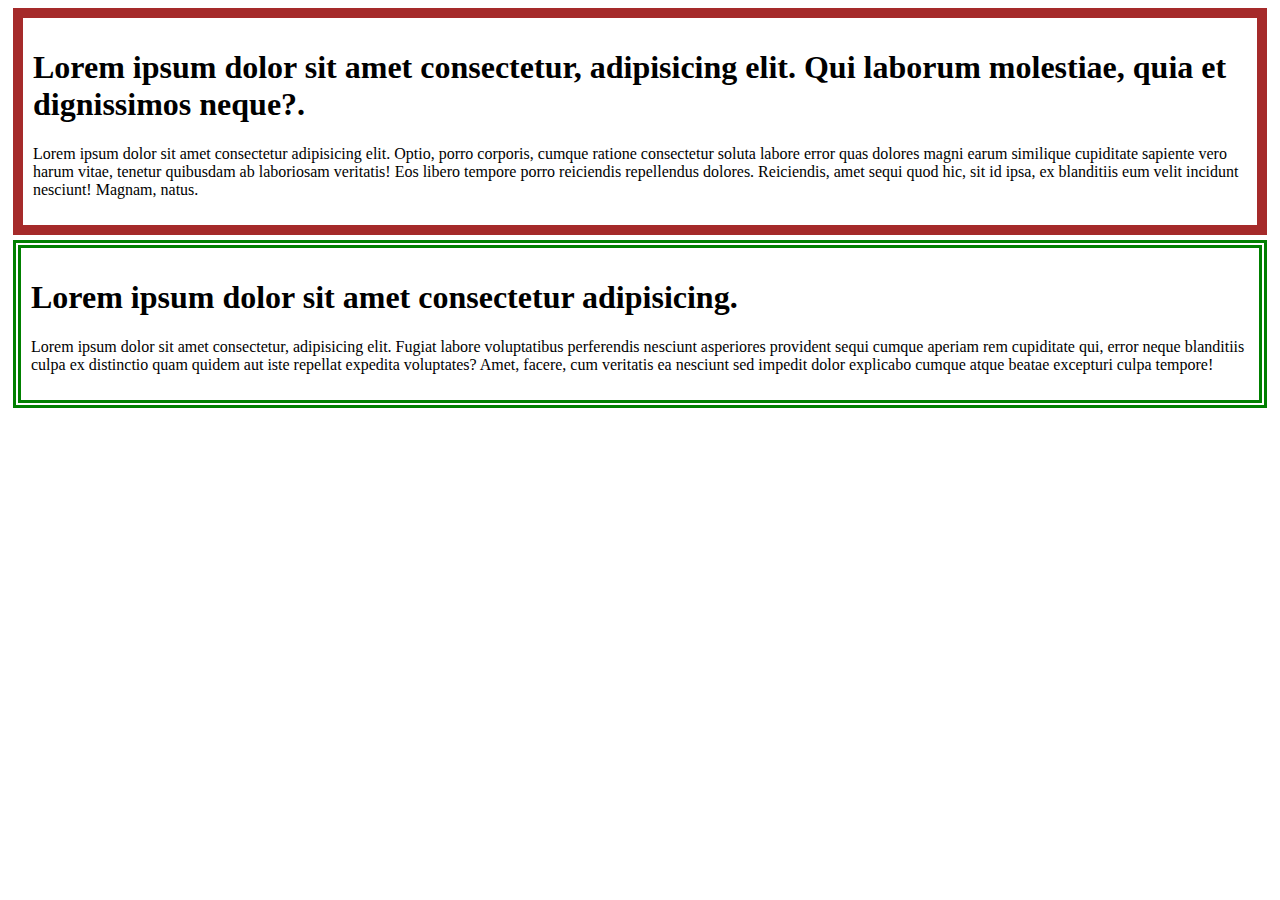
<file: Index.html>
<!DOCTYPE html>
<html>

<head>
    <link rel="stylesheet" href="/style.css">
    <title>
        Our new Website
    </title>
    <style>
        .d1 {
            border: 10px solid brown;
            margin: 5px;
            padding: 10px;
        }

        .d2 {
            border: 8px double green;
            margin: 5px;
            padding: 10px;

        }




        /* body {
            background-image: url("/img\ 5.jpeg");
            background-size: 1000px 500px;
            background-repeat: no-repeat;
            background-attachment: fixed;
            background-position: center;
            color: blue;
        } */
    </style>

</head>


<body>
    <div class="d1">
        <h1>Lorem ipsum dolor sit amet consectetur, adipisicing elit. Qui laborum molestiae, quia et dignissimos neque?.
        </h1>
        <p>Lorem ipsum dolor sit amet consectetur adipisicing elit. Optio, porro corporis, cumque ratione consectetur
            soluta labore error quas dolores magni earum similique cupiditate sapiente vero harum vitae, tenetur
            quibusdam ab laboriosam veritatis! Eos libero tempore porro reiciendis repellendus dolores. Reiciendis, amet
            sequi quod hic, sit id ipsa, ex blanditiis eum velit incidunt nesciunt! Magnam, natus.</p>
    </div>

    <div class="d2">
        <h1>Lorem ipsum dolor sit amet consectetur adipisicing.</h1>
        <p>Lorem ipsum dolor sit amet consectetur, adipisicing elit. Fugiat labore voluptatibus perferendis nesciunt
            asperiores provident sequi cumque aperiam rem cupiditate qui, error neque blanditiis culpa ex distinctio
            quam quidem aut iste repellat expedita voluptates? Amet, facere, cum veritatis ea nesciunt sed impedit dolor
            explicabo cumque atque beatae excepturi culpa tempore!</p>
    </div>

    <!-- <h1>Lorem ipsum dolor sit amet consectetur, adipisicing elit. Aliquam unde suscipit dolore nobis modi iusto. Maiores nesciunt cupiditate suscipit sed, optio aliquid architecto debitis corrupti eligendi iure? Culpa eum harum eos omnis non inventore, voluptatem ipsa excepturi. Consectetur hic quis magnam at, aut cumque repudiandae suscipit eveniet, ipsum commodi eius corrupti ut sit sunt quisquam eaque dignissimos? Repellat minima excepturi doloribus nam dolorum ducimus, odit illum quibusdam sint. Nam, labore suscipit iusto quod sint ipsa odit voluptates, fugiat ab magnam inventore enim corporis sed maxime officia repellat neque incidunt minus praesentium nemo ipsam blanditiis! Aliquid cumque quas quis in, et impedit, nemo aliquam ipsum amet laboriosam deserunt sit reprehenderit aut illo earum quia officia dolores. Fugit qui neque necessitatibus repudiandae esse delectus tempora earum unde? Esse voluptates totam dolore quam excepturi corrupti maiores quod vero dignissimos quibusdam quidem facilis reprehenderit saepe, error, quisquam eos alias explicabo veritatis voluptatum facere. Adipisci at cupiditate pariatur dolor aperiam porro eos? Sunt sequi quisquam quidem architecto ab, quasi harum odit error amet excepturi voluptate voluptates eos. Illo quaerat, cum eius fugiat vel sit sed ratione eum accusantium excepturi. Odit, quisquam quis obcaecati asperiores mollitia tenetur nam enim provident eveniet possimus at quae dolorum suscipit accusantium eligendi quaerat recusandae totam adipisci? Quos, ab odio architecto similique illum blanditiis eum itaque illo ea ipsam harum quam vel nihil laborum impedit minima ut rerum a porro! Numquam, non expedita. Placeat quia minima temporibus doloribus voluptates porro magnam nemo delectus impedit, consequatur, distinctio saepe obcaecati, natus nesciunt consectetur voluptate architecto esse. Sequi illo accusamus fugit labore aliquam aperiam obcaecati. Voluptatem, et consequatur laudantium eius veniam nisi, quisquam optio delectus esse nihil eos! Et autem dolore minus dolorem ullam distinctio placeat eum consectetur iste labore hic unde repellendus harum tempore a, quaerat quisquam praesentium, cum aperiam animi quam assumenda in! Officia, assumenda totam, maiores neque officiis debitis et, a fugit possimus perferendis magni sint tempore vitae itaque vel? Tempora minus corporis deleniti sit nihil asperiores, maxime ratione a deserunt eius ab laborum numquam perferendis error ullam optio neque, rerum accusamus illum ex architecto, provident vitae? Corrupti assumenda, aut nostrum tempore, distinctio libero sed odit culpa exercitationem dignissimos iure officia architecto quam ipsum accusantium accusamus. Ea perferendis aut iusto? Porro necessitatibus unde vitae doloremque praesentium, fugiat inventore eveniet atque veniam delectus voluptas amet quae voluptatem nam temporibus numquam deserunt ducimus! Deserunt, ipsam, nam officia eveniet laboriosam culpa quae vero soluta veritatis perspiciatis nostrum nihil sunt nemo ex id aperiam commodi tenetur minima esse dolore corrupti deleniti sed eligendi sapiente. Explicabo tempora est, ullam ad placeat magni officia debitis nulla optio consequuntur vero ipsa et in deserunt beatae vel non aut alias dolore! Suscipit quis voluptates, eveniet obcaecati quisquam quas vero dolores tempora inventore velit? Aliquam necessitatibus quasi magni ipsum animi sit omnis, fugit voluptas. Explicabo deleniti nesciunt vel itaque nisi molestias, atque laudantium consectetur fuga dolor quibusdam corporis facere possimus. Quidem, eaque non dolores adipisci iste nam tenetur magnam aspernatur voluptates aperiam suscipit iure eos, excepturi hic in architecto! Qui.</h1>
 -->



    <!-- 
        1. by tagname
        2. by id
        3. by class
        4. grouping
        5. universal
     -->

    <!-- <h1>by tagname</h1>
    <br>
    <h2 id="id2">by id</h2>
    <br>
    <h3 class="heading">by class</h3>
    <p class="heading">by class Lorem ipsum dolor sit amet.</p>
    <br>
    <h4>Grouping</h4>
    <p>Lorem ipsum dolor sit amet.</p>
    <br>
    <u>Lorem ipsum dolor sit.</u>
    <br>
    <i>Lorem, ipsum dolor.</i>
    <br>
    <b>Lorem, ipsum.</b>
    <br>
    <h5 class="universal">Lorem ipsum dolor sit amet.</h5>
    <p class="universal">Lorem ipsum dolor sit.</p>
    <p class="universal">Lorem, ipsum dolor.</p>
    <p class="universal">Lorem, ipsum.</p> -->





    <!-- <h1 style="color:blue">Inline CSS </h1>
    <h2>Internal CSS</h2>
    <h3>External CSS</h3> -->


    <!-- <form>

        <fieldset>
            <legend>Personal Info</legend>
            <label for="fname">First Name:</label>
            <input type="text" name="fname" required placeholder="First name">

            <br>
            <br>
            <label for="lname">Last Name:</label>
            <input type="text" name="lname" required placeholder="Last Name">

        
        <br>
        <br>
        
        <label for="email">Email:</label>
        <input type="email" name="email" required placeholder="Email">
        <br>
        <br>
        <label for="pass">Password:</label>
        <input type="password" name="pass" required placeholder="Password">
        <br>
        <br>
        <label for="Gender">Gender:</label>
        <label>Male:</label>
        <input type="radio" name="Gender">
        <label>Female:</label>
        <input type="radio" name="Gender">
        <label>Other:</label>
        <input type="radio" name="Gender">
        <br>
        <br>
        <label for="subjects"></label>
        English
        <input type="checkbox" name="subjects" id="" checked>
        Urdu
        <input type="checkbox" name="subjects" id="">
        Maths
        <input type="checkbox" name="subjects" id="">
        <br>
        <br>
        <select>
            <optgroup label="Fruits">
                <option>
                    Apple
                </option>
                <option>
                    Banana
                </option>
                <option>
                    Orange
                </option>
            </optgroup>
            <optgroup label="Vegetable">
                <option>
                    Potatos
                </option>
                <option>
                    Lemon
                </option>
                <option>
                    Leafs
                </option>
            </optgroup>

        </select>
        <br>
        <br>

        <input type="Submit">
        <input type="reset">
    </fieldset>

    </form> -->

    <!-- <H1> Heading 1 </H1>

    <hr>

    <p>
        Lorem ipsum, dolor sit amet consectetur adipisicing elit. Doloribus repudiandae neque consequatur, voluptate
        animi esse dolore iusto! Sapiente adipisci temporibus molestias doloribus, ullam, quas cupiditate qui odit hic
        dolor autem.
    </p>

    <br>

    <h2>Heading 2 </h2>

    <hr>
    <br>

    <p>
        Lorem ipsum dolor <u>sit amet consectetur adipisicing elit. Earum soluta corporis officiis </u>eius sequi
        mollitia natus, <i>nisi tenetur enim autem inventore consectetur architecto sit, nobis nihil magnam hic deleniti
            quisquam debitis, nam velit. Velit nulla rem labore accusamus impedit. Officia sint delectus distinctio
            quisquam cumque</i> odio, aperiam optio nisi culpa amet <strike>voluptates </strike>, iste voluptas dolore
        cum, porro id ut voluptatum quasi <b>enim recusandae alias totam et</b> fugit. Tempore neque ab ipsum
        voluptatibus voluptatum explicabo accusantium, consectetur odio facilis! Exercitationem saepe corrupti, ab
        fugiat velit harum omnis vitae consequuntur delectus nam cupiditate ex?
    </p>

    <b>This is Bold</b>
    <i>This is Italic</i>
    <u>This is Underline</u>

    <br>
    Lorem ipsum dolor sit amet consectetur, adipisicing elit. Ducimus magni cupiditate, similique quo mollitia
    voluptates, consequuntur rem ut neque, quas dolores aliquid explicabo voluptatem dicta suscipit tempora quod
    quibusdam officia!

    <h1>My First Application</h1>
    <p>
    <pre>
            To The Principle
            BMJ School
            Karachi

            Dear Sir, 
                    I want to check my paragraph Lorem ipsum dolor sit amet consectetur,
                    adipisicing elit. Eos, nulla numquam. <b>Earum</b> <i>reiciendis</i>
                    <u>accusamus</u> ipsum incidunt aliquid iure quasi quas asperiores,
                    cumque, animi nostrum iste ad consequatur <strong>vitae</strong>
                    optio ullam? Voluptatem quia voluptates odit soluta. Ipsam nobis
                    magnam alias <strike> nihil! Nisi</strike> ut eius vel repellat in dicta et quaerat
                    iure.
                                                                Thank you
                </pre>
    <del>900</del>
    <ins> 684 </ins>
    </p>

    <h1>
        <center>My Best Friend </center>
    </h1>
    <hr>
    <h2>yes friend</h2>
    <p>Lorem ipsum dolor sit amet consectetur adipisicing elit. Vero fugit nemo nam amet sunt tempora odio mollitia
        suscipit! Assumenda pariatur ullam vero laboriosam consequuntur incidunt nihil ab molestiae laudantium facere.
    </p>

    <abbr title='Bantva Memon Jamat'> BMJ </abbr>
    <h1 align="center"> hello world</h1>

    <p>
        a<sup>2</sup>
        H<sub>20</sub>
    </p>

    <em> do it </em>

    <p></p>Lorem ipsum, dolor sit amet consectetur adipisicing elit. Accusantium quis nam beatae eligendi quod
    necessitatibus, natus vero autem soluta, <mark> at assumenda adipisci</mark> voluptas? Cum unde voluptatem molestiae
    molestias voluptate! Ut?
    </p>

    <acronym title="professor"> Prof </acronym>
    <br>
    <br>
    <abbr title="ScreenShot"> SS </abbr>
    <br>
    <br>
    <small>I am small</small>
    <br>
    <normal>I am Normal</normal>
    <br>
    <big>I am Big</big>
    <br>
    <br>
    <h1><bdo dir="rtl"> <mark> <strong> میں علی ہوں </mark></strong></bdo> </h1>
    <br>
    <br>
    <bdo dir="rtl"> Lorem ipsum dolor sit amet.
    </bdo>
    <br>

    <img src="/pexels-photo-14339714.jpeg" alt="nop" width="500" border="10">
    <br>
    <img src="/bird-wings-flying-feature.gif" alt="flying bird" width="800" border="20" align="right">

    <br>
    <br>
    <br>
    <br>
    <br>
    <br>
    <br>
    <br>
    <br>
    <br>
    <br>
    <br>
    <br>
    <br>
    <br>
    <br>
    <br>
    <br>
    <br>
    <br>
    <br>
    <br>
    <br>
    <br>
    <br>
    <br>
    <br>
    <br>

    <img src="https://assets-static.invideo.io/files/let_us_begin_22eab4412a.gif" alt="yahoo" width="500">


    <center>
        <table border="2" cellpadding="20" cellspacing="20">
            <tr>
                <th colspan="4"> student data</th>
            </tr>
            <tr>
                <th rowspan="4">student data</th>
                <th>serial</th>
                <th>name</th>
                <th>roll no</th>
            </tr>
            <tr>
                <td>
                    <center>1</center>
                </td>
                <td>salman</td>
                <td>326</td>
            </tr>
            <tr>
                <td>
                    <center>2</center>
                </td>
                <td>kamran</td>
                <td>556</td>
            </tr>
            <tr>
                <td>
                    <center>3</center>
                </td>
                <td>Hanzalah</td>
                <td>980</td>
            </tr>

        </table>
    </center>

    <center>
        <table border="4" cellpadding="10" cellspacing="10">
            <th colspan="6"> <mark>
                    <h1> Images Table </h1>
                </mark></th>
            <tr>
                <th rowspan="6"> <mark>
                        <h1>Images Table </h1>
                    </mark></th>
                <td><img src="https://images.pexels.com/photos/6387865/pexels-photo-6387865.jpeg?auto=compress&cs=tinysrgb&w=1260&h=750&dpr=1"
                        width="100" </td>
                <td><img src="https://images.pexels.com/photos/6044453/pexels-photo-6044453.jpeg?auto=compress&cs=tinysrgb&w=1260&h=750&dpr=1"
                        width="100" </td>
                <td><img src="https://images.pexels.com/photos/5721910/pexels-photo-5721910.jpeg?auto=compress&cs=tinysrgb&w=1260&h=750&dpr=1"
                        width="100" </td>
                <td><img src="https://images.pexels.com/photos/4947569/pexels-photo-4947569.jpeg?auto=compress&cs=tinysrgb&w=1260&h=750&dpr=1"
                        width="100" </td>
                <td><img src="https://images.pexels.com/photos/6044453/pexels-photo-6044453.jpeg?auto=compress&cs=tinysrgb&w=1260&h=750&dpr=1"
                        width="100" </td>
            </tr>
            <td><img src="https://images.pexels.com/photos/5721906/pexels-photo-5721906.jpeg?auto=compress&cs=tinysrgb&w=1260&h=750&dpr=1"
                    width="100" </td>
            <td><img src="https://images.pexels.com/photos/4230621/pexels-photo-4230621.jpeg?auto=compress&cs=tinysrgb&w=1260&h=750&dpr=1"
                    width="100" </td>
            <td><img src="https://images.pexels.com/photos/6243227/pexels-photo-6243227.jpeg?auto=compress&cs=tinysrgb&w=1260&h=750&dpr=1"
                    width="100" </td>
            <td><img src="https://images.pexels.com/photos/7319144/pexels-photo-7319144.jpeg?auto=compress&cs=tinysrgb&w=1260&h=750&dpr=1"
                    width="100" </td>
            <td><img src="https://images.pexels.com/photos/7147586/pexels-photo-7147586.jpeg?auto=compress&cs=tinysrgb&w=1260&h=750&dpr=1"
                    width="100" </td>
                <tr>
                <tr>
                    <td><img src="https://images.pexels.com/photos/7794444/pexels-photo-7794444.jpeg?auto=compress&cs=tinysrgb&w=1260&h=750&dpr=1"
                            width="100" </td>
                    <td><img src="https://images.pexels.com/photos/5691627/pexels-photo-5691627.jpeg?auto=compress&cs=tinysrgb&w=1260&h=750&dpr=1"
                            width="100" </td>
                    <td><img src="https://images.pexels.com/photos/4913371/pexels-photo-4913371.jpeg?auto=compress&cs=tinysrgb&w=1260&h=750&dpr=1"
                            width="100" </td>
                    <td><img src="https://images.pexels.com/photos/6387860/pexels-photo-6387860.jpeg?auto=compress&cs=tinysrgb&w=1260&h=750&dpr=1"
                            width="100" </td>
                    <td><img src="https://images.pexels.com/photos/6044448/pexels-photo-6044448.jpeg?auto=compress&cs=tinysrgb&w=1260&h=750&dpr=1"
                            width="100" </td>
                </tr>
                <tr>
                    <td><img src="https://images.pexels.com/photos/6044454/pexels-photo-6044454.jpeg?auto=compress&cs=tinysrgb&w=1260&h=750&dpr=1"
                            width="100" </td>
                    <td><img src="https://images.pexels.com/photos/7809800/pexels-photo-7809800.jpeg?auto=compress&cs=tinysrgb&w=1260&h=750&dpr=1"
                            width="100" </td>
                    <td><img src="https://images.pexels.com/photos/3775540/pexels-photo-3775540.jpeg?auto=compress&cs=tinysrgb&w=1260&h=750&dpr=1"
                            width="100" </td>
                    <td><img src="https://images.pexels.com/photos/6041461/pexels-photo-6041461.jpeg?auto=compress&cs=tinysrgb&w=1260&h=750&dpr=1"
                            width="100" </td>
                    <td><img src="https://images.pexels.com/photos/6045248/pexels-photo-6045248.jpeg?auto=compress&cs=tinysrgb&w=1260&h=750&dpr=1"
                            width="100" </td>
                </tr>
                <tr>
                    <td><img src="https://images.pexels.com/photos/7148050/pexels-photo-7148050.jpeg?auto=compress&cs=tinysrgb&w=1260&h=750&dpr=1"
                            width="100" </td>
                    <td><img src="https://images.pexels.com/photos/5490207/pexels-photo-5490207.jpeg?auto=compress&cs=tinysrgb&w=1260&h=750&dpr=1"
                            width="100" </td>
                    <td><img src="https://images.pexels.com/photos/6243239/pexels-photo-6243239.jpeg?auto=compress&cs=tinysrgb&w=1260&h=750&dpr=1"
                            width="100" </td>
                    <td><img src="https://images.pexels.com/photos/5746063/pexels-photo-5746063.jpeg?auto=compress&cs=tinysrgb&w=1260&h=750&dpr=1"
                            width="100" </td>
                    <td><img src="https://images.pexels.com/photos/4969923/pexels-photo-4969923.jpeg?auto=compress&cs=tinysrgb&w=1260&h=750&dpr=1"
                            width="100" </td>
                </tr>

                </tr>
        </table>
     </center> 
    
    <ul type="square">
        <li>Maths</li>
        <ul>
            <li>Chapter 1</li>
            <ul>
                <li>Part 1</li>
                <li>Part 2</li>
                <li>Part 3</li>
            </ul>
            <li>Chapter 2</li>
            <ul>
                <li>Part 1</li>
                <li>Part 2</li>
                <li>Part 3</li>
            </ul>
            <li>Chapter 3</li>
            <ul>
                <li>Part 1</li>
                <li>Part 2</li>
                <li>Part 3</li>
            </ul>
        </ul>
        <li>English</li>
        <ul>
            <li>Chapter 1</li>
            <ul>
                <li>Part 1</li>
                <li>Part 2</li>
                <li>Part 3</li>
            </ul>
            <li>Chapter 2</li>
            <ul>
                <li>Part 1</li>
                <li>Part 2</li>
                <li>Part 3</li>
            </ul>
            <li>Chapter 3</li>
            <ul>
                <li>Part 1</li>
                <li>Part 2</li>
                <li>Part 3</li>
            </ul>
        </ul>
        <li>Urdu</li>
        <ul>
            <li>Chapter 1</li>
            <li>Chapter 2</li>
            <li>Chapter 3</li>
        </ul>
        <li>Physics</li>
        <ul>
            <li>Chapter 1</li>
            <li>Chapter 2</li>
            <li>Chapter 3</li>
        </ul>
        <li>Chemisty</li>
        <ul>
            <li>Chapter 1</li>
            <li>Chapter 2</li>
            <li>Chapter 3</li>
        </ul>
        <li>Science</li>
        <ul>
            <li>Chapter 1</li>
            <li>Chapter 2</li>
            <li>Chapter 3</li>
        </ul>
    </ul>
    <ul type="circle">
        <li>1</li>
        <ul>
            <li type="disc">Chapter 1</li>
            <li type="disc">Chapter 2</li>
            <li type="disc">Chapter 3</li>
        </ul>
        <li>2</li>
        <ul>
            <li type="disc">Chapter 1</li>
            <li type="disc">Chapter 2</li>
            <li type="disc">Chapter 3</li>
        </ul>
        <li>3</li>
        <ul>
            <li type="disc">Chapter 1</li>
            <li type="disc">Chapter 2</li>
            <li type="disc">Chapter 3</li>
        </ul>
        <li>4</li>
        <ul>
            <li type="disc">Chapter 1</li>
            <li type="disc">Chapter 2</li>
            <li type="disc">Chapter 3</li>
        </ul>
        <li>5</li>
        <ul>
            <li type="disc">Chapter 1</li>
            <li type="disc">Chapter 2</li>
            <li type="disc">Chapter 3</li>
        </ul>
    </ul>

    <ol type="i">
        <li>Chapter 1</li>
        <ol>
            <li>Page 1</li>
            <li>Page 2</li>
            <li>Page 3</li>
        </ol>
        <li>Chapter 2</li>
        <ol>
            <li>Page 1</li>
            <li>Page 2</li>
            <li>Page 3</li>
        </ol>
        <li>Chapter 3</li>
        <ol>
            <li>Page 1</li>
            <li>Page 2</li>
            <li>Page 3</li>
        </ol>
        <li>Chapter 4</li>
        <ol>
            <li>Page 1</li>
            <li>Page 2</li>
            <li>Page 3</li>
        </ol>
        <li>Chapter 5</li>
        <ol>
            <li>Page 1</li>
            <li>Page 2</li>
            <li>Page 3</li>
        </ol>
    </ol>

    Part 2
    <ol type="i" start="6">
        <li>Chapter 1</li>
        <ol>
            <li>Page 1</li>
            <li>Page 2</li>
            <li>Page 3</li>
        </ol>
        <li>Chapter 2</li>
        <ol>
            <li>Page 1</li>
            <li>Page 2</li>
            <li>Page 3</li>
        </ol>
        <li>Chapter 3</li>
        <ol>
            <li>Page 1</li>
            <li>Page 2</li>
            <li>Page 3</li>
        </ol>
        <li>Chapter 4</li>
        <ol>
            <li>Page 1</li>
            <li>Page 2</li>
            <li>Page 3</li>
        </ol>
        <li>
            <h1>Chapter 5</h1>
        </li>
        <ol>
            <li>
                <bold>Page 1</bold>
            </li>
            <li><i>Page 2</i></li>
            <li><u>Page 3</u></li>
        </ol>
    </ol>



    <dl>
        <dt><strong>
                <h2>Part 1 </h2>
            </strong></dt>
        <dd>Lorem ipsum dolor sit amet.</dd>

    </dl>
    <dl>
        <dt><strong>Part 2 </strong></dt>
        <dd>Lorem ipsum dolor sit amet.</dd>

    </dl> 

     <a href="https://www.microsoft.com/en-pk" ... attributes-list>Link Text</a>

    <ul>
        <li> <a href="/about.html"> About </a></li>
        <li> <a href="/Product.html" target="_parent"> Product </a></li>
        <li> <a href="/contact.html" target="_self"> Contact </a></li>

    </ul>
    <a href="#bottom">click here to go Bottom</a>

    <p id="Top">Lorem ipsum dolor, sit amet consectetur adipisicing elit. Amet dolorem provident mol.</p>

    <a href="#top" id="bottom"> click here to go top</a>

    <h2>HTML Forms</h2> -->




</body>

</html>
</file>
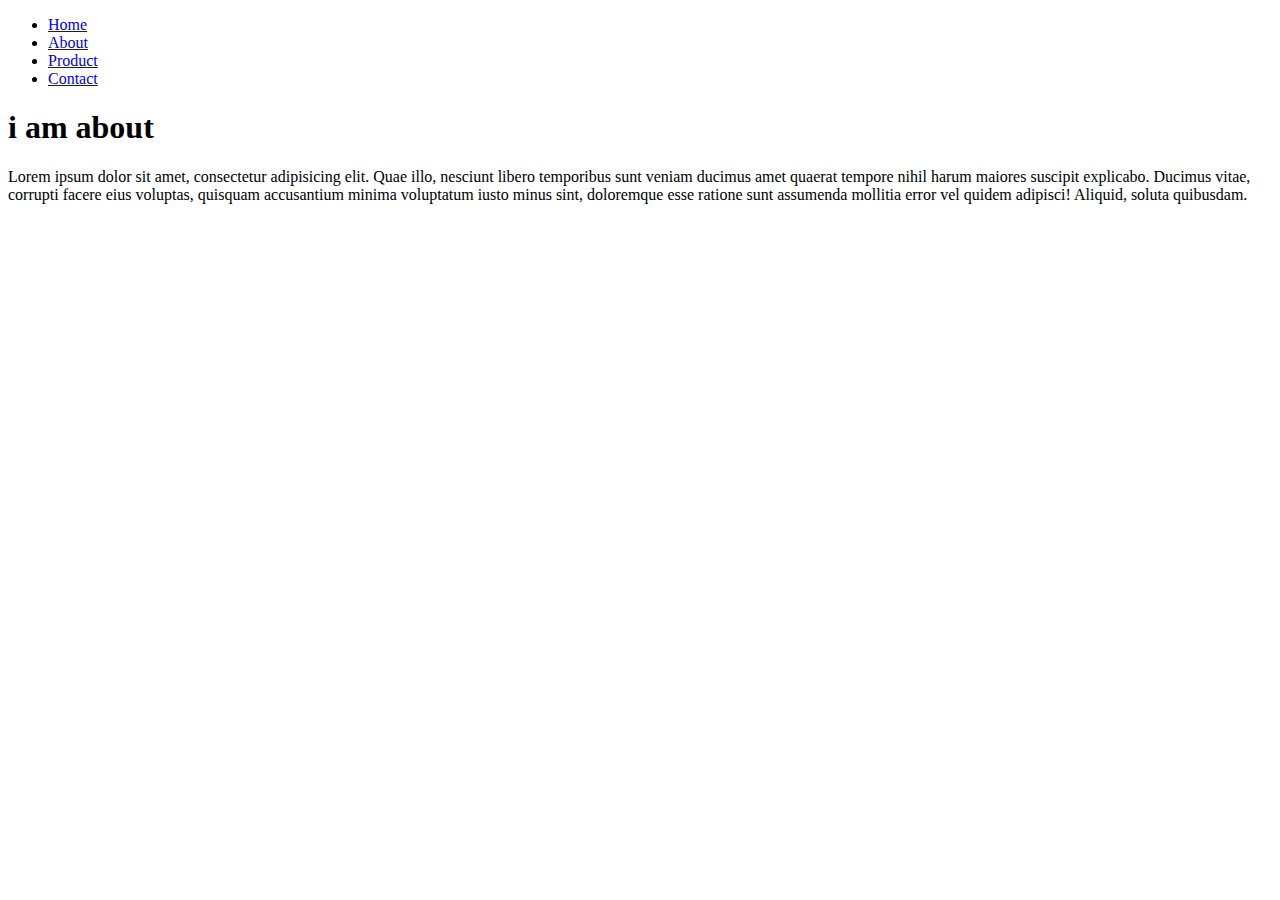
<file: about.html>
<!DOCTYPE html>
<html lang="en">
<head>
    <meta charset="UTF-8">
    <meta name="viewport" content="width=device-width, initial-scale=1.0">
    <title>Document</title>
</head>
<body>
    <ul>
        <li> <a href="/Index.html">  Home </a></li>
        <li> <a href="/about.html"> About </a></li>
        <li> <a href="/Product.html">  Product </a></li>
        <li> <a href="/contact.html">   Contact </a></li>

    </ul>
    <h1>i am about</h1>
    <p>Lorem ipsum dolor sit amet, consectetur adipisicing elit. Quae illo, nesciunt libero temporibus sunt veniam ducimus amet quaerat tempore nihil harum maiores suscipit explicabo. Ducimus vitae, corrupti facere eius voluptas, quisquam accusantium minima voluptatum iusto minus sint, doloremque esse ratione sunt assumenda mollitia error vel quidem adipisci! Aliquid, soluta quibusdam.</p>
</body>
</html>
</file>
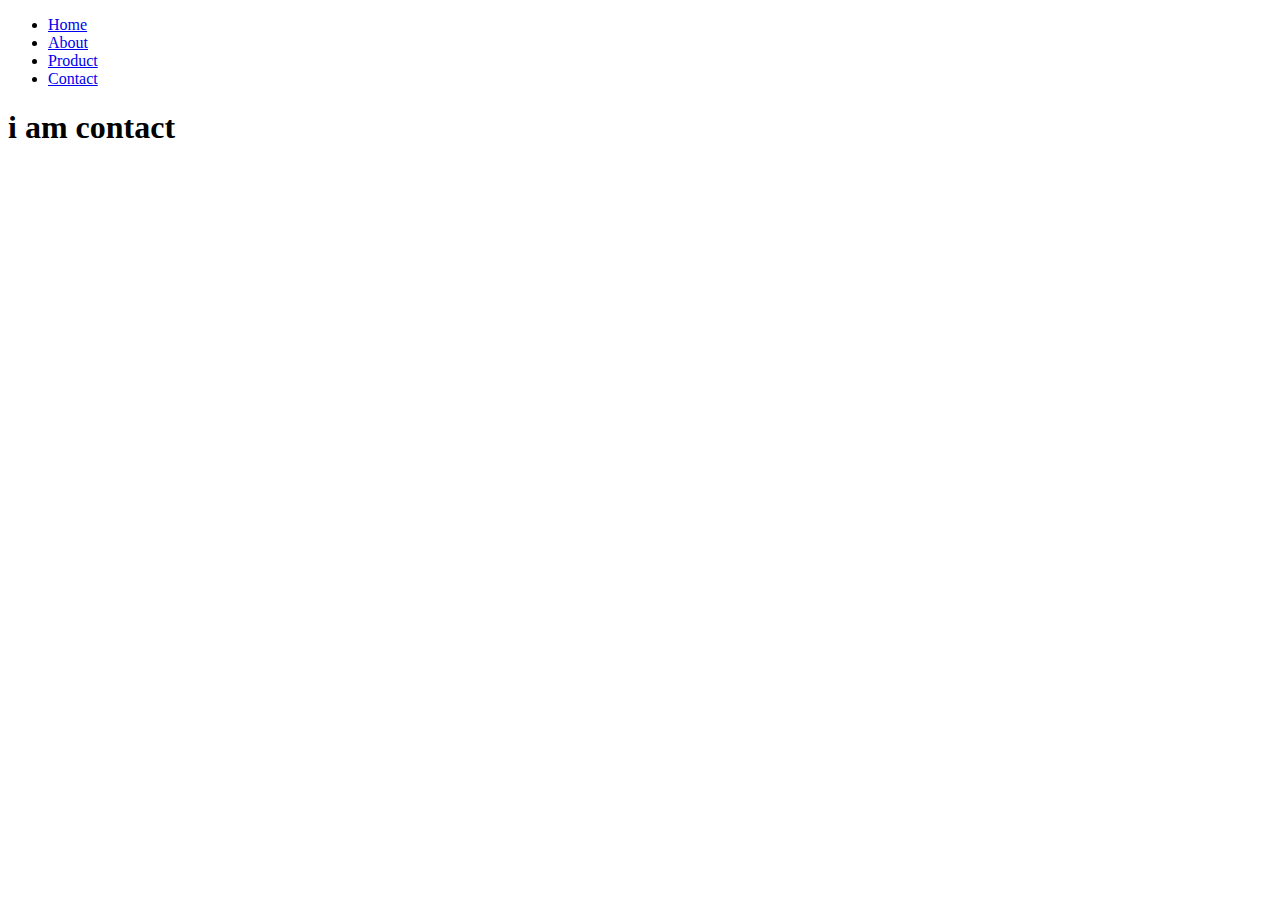
<file: contact.html>
<!DOCTYPE html>
<html lang="en">
<head>
    <meta charset="UTF-8">
    <meta name="viewport" content="width=device-width, initial-scale=1.0">
    <title>Document</title>
</head>
<body>
    <ul>
        <li> <a href="/Index.html">  Home </a></li>
        <li> <a href="/about.html"> About </a></li>
        <li> <a href="/Product.html">  Product </a></li>
        <li> <a href="/contact.html">   Contact </a></li>
    </ul>

    <h1>i am contact</h1>

    

    
</body>
</html>
</file>
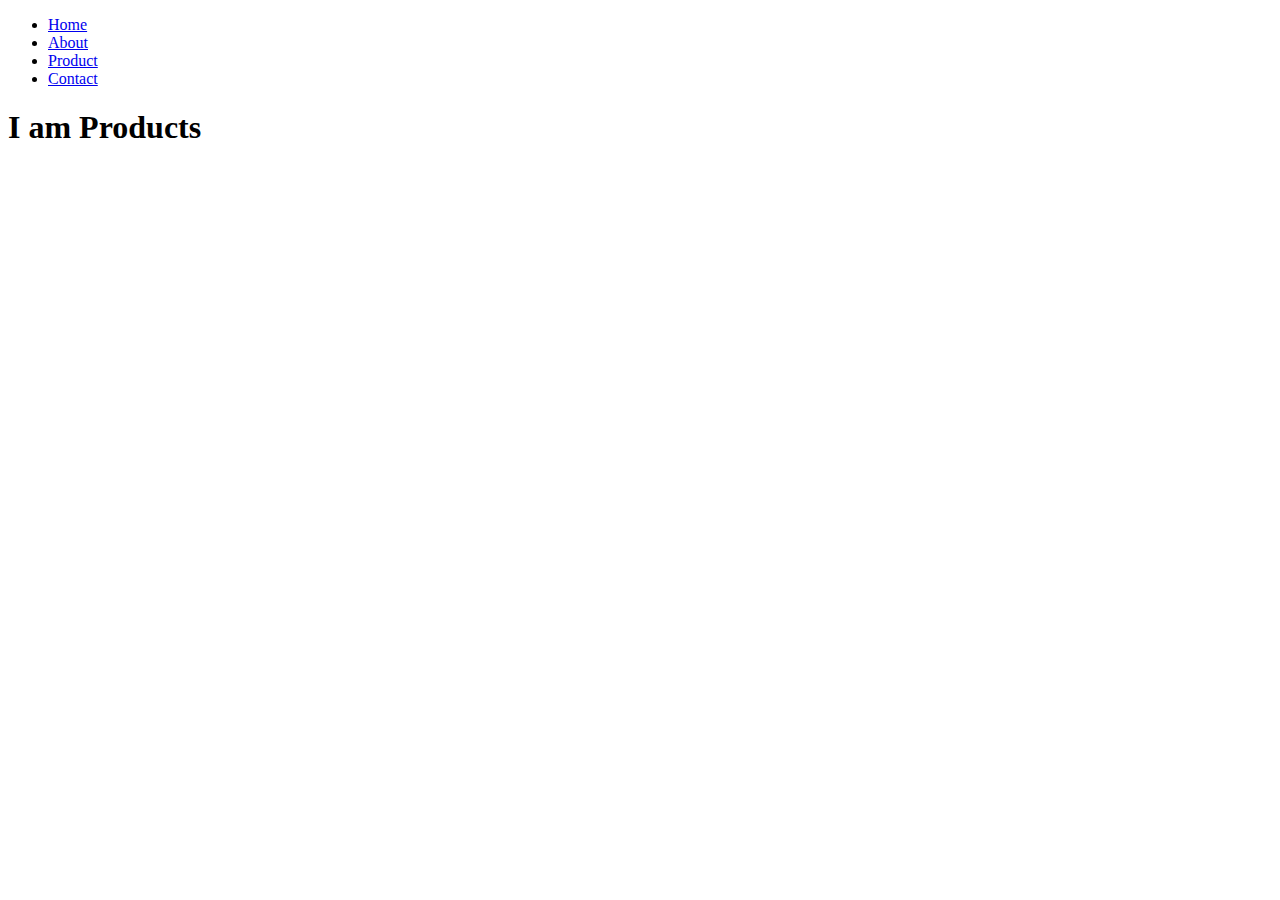
<file: Product.html>
<!DOCTYPE html>
<html lang="en">
<head>
    <meta charset="UTF-8">
    <meta name="viewport" content="width=device-width, initial-scale=1.0">
    <title>Document</title>
</head>
<body>
    <ul>
        <li> <a href="/Index.html">  Home </a></li>
        <li> <a href="/about.html"> About </a></li>
        <li> <a href="/Product.html">  Product </a></li>
        <li> <a href="/contact.html">   Contact </a></li>

    </ul>
    <h1>I am Products</h1>
</body>
</html>
</file>
<file: style.css>
/* h2 {
            color: brown
        }

        h1{
            color: violet;
        }
        #id2 {
            color: cornflowerblue;
        }
        .heading{
            color: darkblue;
        }
        h4,p,u,i,b {
            color: coral;
        }
        *{color: darkred;} */
</file>
